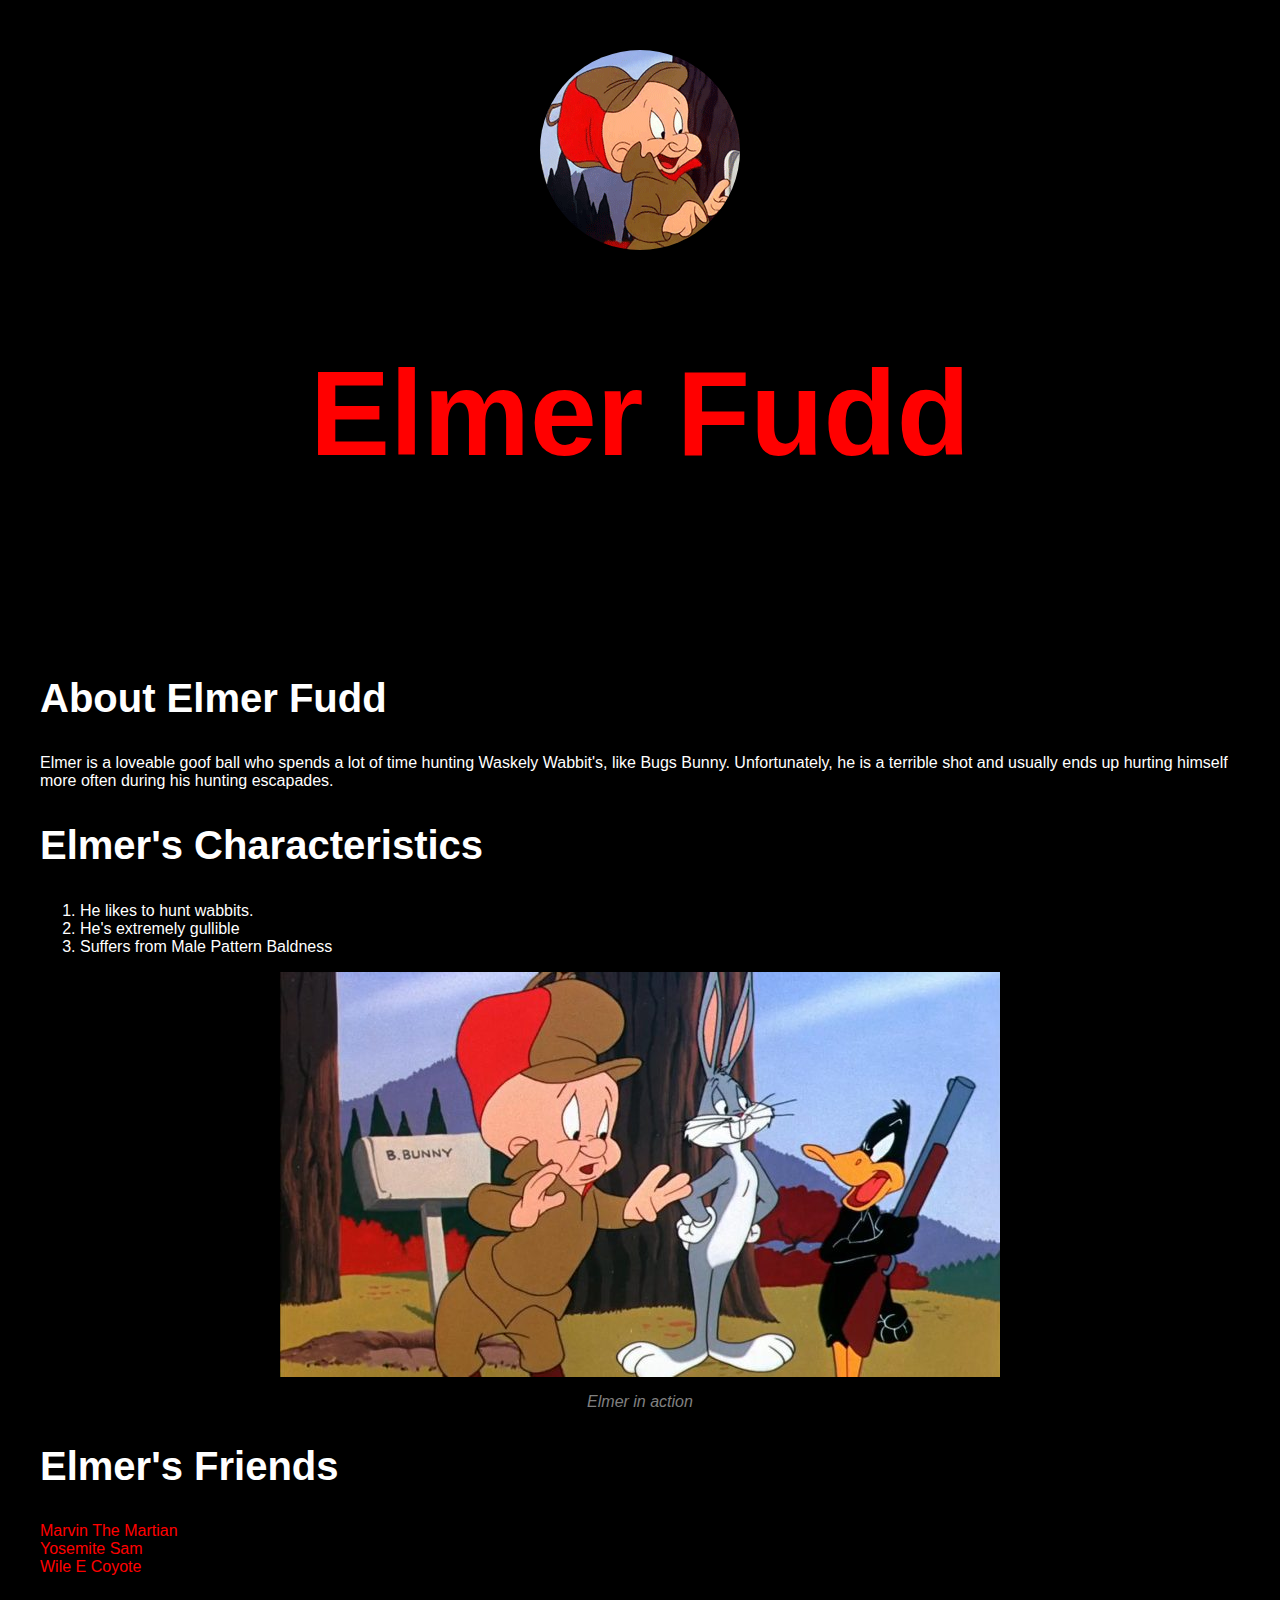
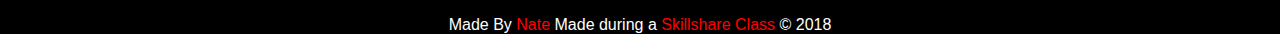
<file: index.html>
<!DOCTYPE html>
<html>
<head>
	<title>Elmer Fudd</title>
	<link rel="stylesheet" type="text/css" href="css/hero.css">
</head>
<body>
	<div class="wrapper">
		<header>
			<img src="img/profile.png">
			<h1>Elmer Fudd</h1>
		</header>
		<div class="content">
			<h2>About Elmer Fudd</h2>
			<p>Elmer is a loveable goof ball who spends a lot of time hunting Waskely Wabbit's, like Bugs Bunny. Unfortunately, he is a terrible shot and usually ends up hurting himself more often during his hunting escapades.</p>
			<h2>Elmer's Characteristics</h2>
			<ol>
				<li>He likes to hunt wabbits.</li>
				<li>He's extremely gullible</li>
				<li>Suffers from Male Pattern Baldness</li>
			</ol>
			<img class="big-image" src="img/big-image.jpg">
			<p class="caption">Elmer in action</p>
			<h2>Elmer's Friends</h2>
			<ul>
				<li><a href="https://looneytunes.fandom.com/wiki/Marvin_the_Martian" target="_blank" title="Visit Marvin's Page">Marvin The Martian</a></li>

				<li><a href="https://looneytunes.fandom.com/wiki/Yosemite_Sam" target="_blank" title="Visit Yosemite's Page">Yosemite Sam</a></li>

				<li><a href="https://looneytunes.fandom.com/wiki/Wile_E._Coyote" target="_blank" title="Visit Wille's Page">Wile E Coyote</a></li>
			</ul>
		</div>
		<footer>
			<ul>
				<li>Made By <a href="https://www.facebook.com/nate.kropuenske" target="_blank" title="Visit Nate's Page">Nate</a></li>
				<li>Made during a <a href="http://www.skillshare.com" target="_blank" title="Visit Skillshare's Page">Skillshare Class</a></li>
				<li>&copy; 2018</li>
			</ul>
		</footer>
	</div>
</body>
</html>
</file>
<file: css/hero.css>
html, body {
	font-family: arial; sans-serif;
	padding: 0;
	margin: 0;
}

header{ 
	background-color: black;
	padding: 40px;
	text-align: center;
	}
h1{ 
	font-size: 120px;
	color: red;
 }

h2{
	font-size: 40px
}

 header img{
 	border-radius: 150px;
 	border: 10px solid #000000;
 }

.content{ 
	padding: 40px;
	background-color: black;
	color: white;
 }

 img.big-image{
 	display: block;
 	margin: auto;
 }

 p.caption{
 	font-size: 16px; 
 	color: grey;
 	font-style: italic;
 	text-align: center;
 }

ul{
 	list-style: none;
 	padding: 0;
 	margin: 0px;
 }

a{
 	color: red;
 	text-decoration: none;
 }

footer{
 	background-color: black;
 	margin-top: 20px
 	padding: 40px 20px;
 	color: white;
 }

 footer ul{
 	text-align: center;
 }

 footer ul li{
 	display: inline;
 	text-align: center;
 }
</file>
